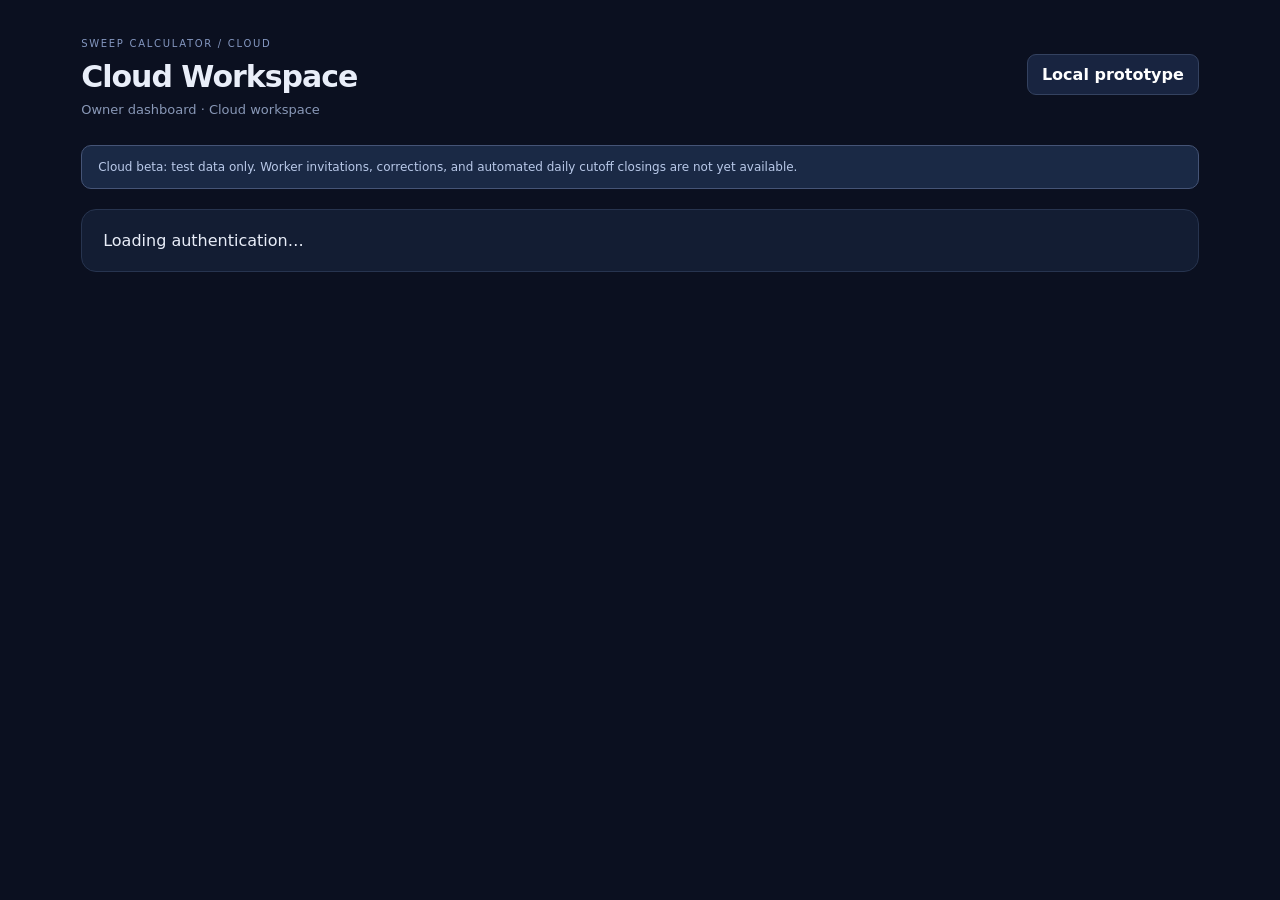
<file: index.html>
<!doctype html>
<html lang="en"><head><meta charset="UTF-8"><meta name="viewport" content="width=device-width,initial-scale=1"><meta http-equiv="refresh" content="0;url=/cloud.html"><title>Sweep Calculator · Sign In</title><script>window.location.replace('/cloud.html');</script></head><body><p>Opening secure workspace… <a href="/cloud.html">Continue to sign in</a></p></body></html>
</file>
<file: styles.css>
:root{font-family:Inter,ui-sans-serif,system-ui,-apple-system,Segoe UI,sans-serif;color:#e9eef9;background:#0b1020}*{box-sizing:border-box}body{margin:0}.app{display:flex;min-height:100vh}.sidebar{width:250px;background:#0f172b;border-right:1px solid #25304a;padding:25px 15px;display:flex;flex-direction:column;gap:30px;flex-shrink:0}.brand{display:flex;align-items:center;gap:12px;padding:0 10px;font-size:17px;font-weight:700}.brand b{color:#7d9fff}.brand small{display:block;color:#8592ae;font-size:11px;font-weight:500;margin-top:4px}.mark{display:grid;place-items:center;width:40px;height:40px;border-radius:12px;background:#5876f5;color:white;font-size:23px}nav{display:grid;gap:6px}.navbtn{width:100%;border:0;background:transparent;color:#9ba8c2;text-align:left;padding:12px 14px;border-radius:9px;cursor:pointer;font:inherit;font-size:13px}.navbtn:hover,.navbtn.active{background:#1d2b4d;color:#fff}.sidefoot{margin-top:auto;font-size:11px;color:#7583a1;padding:10px}main{flex:1;min-width:0;padding:32px clamp(18px,4vw,58px);max-width:1600px}header{display:flex;align-items:center;justify-content:space-between;gap:16px;margin-bottom:28px}.eyebrow{font-size:10px;letter-spacing:1.7px;color:#8497c0}h1{font-size:30px;letter-spacing:-1px;margin:8px 0}header p,.muted{color:#8998b7;font-size:13px;margin:0}.header-actions{display:flex;align-items:center;gap:14px}.status{color:#91b9a6;font-size:12px}.ghost,button.primary{border:1px solid #344260;border-radius:9px;background:#182440;color:#fff;padding:10px 14px;cursor:pointer;font-weight:600}.primary{background:#607cf5!important;border-color:#607cf5!important}.grid{display:grid;grid-template-columns:repeat(4,minmax(0,1fr));gap:16px}.card{background:#131d33;border:1px solid #27344f;border-radius:15px;padding:21px}.metric-label{color:#91a1c0;font-size:12px}.metric-value{font-size:27px;font-weight:750;margin-top:12px}.panel{margin-top:20px}.panel h2{font-size:17px;margin:0 0 16px}.row{display:flex;justify-content:space-between;align-items:center;gap:12px}.pill{font-size:11px;background:#263d51;color:#a3dec6;border-radius:50px;padding:6px 10px}.tablewrap{overflow-x:auto}table{width:100%;border-collapse:collapse;font-size:13px}th{text-align:left;color:#889ab8;font-weight:500}td,th{padding:13px 10px;border-bottom:1px solid #29344b}tr:last-child td{border:0}.empty{color:#91a0ba;text-align:center;padding:35px}.formgrid{display:grid;grid-template-columns:repeat(2,minmax(0,1fr));gap:16px}.field{display:grid;gap:7px;font-size:12px;color:#a9b6cf}.field input,.field select{width:100%;background:#0e1729;color:#e8edf9;border:1px solid #344360;padding:12px;border-radius:8px;font:inherit}.actions{margin-top:20px;display:flex;gap:12px}.notice{border:1px solid #455476;background:#1a2945;color:#b9c9e9;padding:14px 16px;border-radius:10px;font-size:12px;margin-bottom:20px}.small{font-size:12px}.stack{display:grid;gap:16px}.two{display:grid;grid-template-columns:1fr 1fr;gap:20px}.green{color:#78d7ac}.warn{color:#e9bd7e}@media(max-width:1050px){.grid{grid-template-columns:repeat(2,minmax(0,1fr))}.sidebar{width:205px}}@media(max-width:700px){.app{display:block}.sidebar{width:100%;padding:12px;gap:10px}.brand{font-size:15px}nav{display:flex;overflow:auto}.navbtn{white-space:nowrap;width:auto}.sidefoot{display:none}main{padding:22px 14px}header{align-items:flex-start;flex-direction:column}.grid,.two,.formgrid{grid-template-columns:1fr}.card{padding:16px}}
/* Cloud dashboard navigation */
.cloud-nav{display:flex;gap:8px;flex-wrap:wrap;margin:22px 0 18px;overflow:visible}
.cloud-nav button{border:1px solid #334565;background:#17243e;color:#b9c8e8;border-radius:10px;padding:11px 14px;cursor:pointer;font:inherit;font-size:13px}
.cloud-nav button.active{background:#5d7bf4;color:#fff;border-color:#5d7bf4;font-weight:700}
.cloud-content{display:grid;gap:18px}
.cloud-content .panel{min-width:0}
.cloud-content .tablewrap{overflow-x:auto}
.cloud-content table{width:100%;border-collapse:collapse}
.cloud-content td,.cloud-content th{text-align:left;padding:11px 10px;white-space:nowrap;border-bottom:1px solid #263653;font-size:13px}
.cloud-content th{color:#aabce4}
.cloud-content .muted{color:#aab9d5;font-size:13px;line-height:1.5}
.cloud-content .field{display:grid;gap:7px}
.cloud-content select,.cloud-content input{width:100%;box-sizing:border-box}
.cloud-content .grid{grid-template-columns:repeat(4,minmax(0,1fr))}
@media(max-width:900px){.cloud-content .grid{grid-template-columns:repeat(2,minmax(0,1fr))}}
@media(max-width:650px){.cloud-content .grid,.cloud-content .two{grid-template-columns:1fr}.cloud-nav{flex-wrap:nowrap;overflow-x:auto}.cloud-nav button{white-space:nowrap}}
</file>
